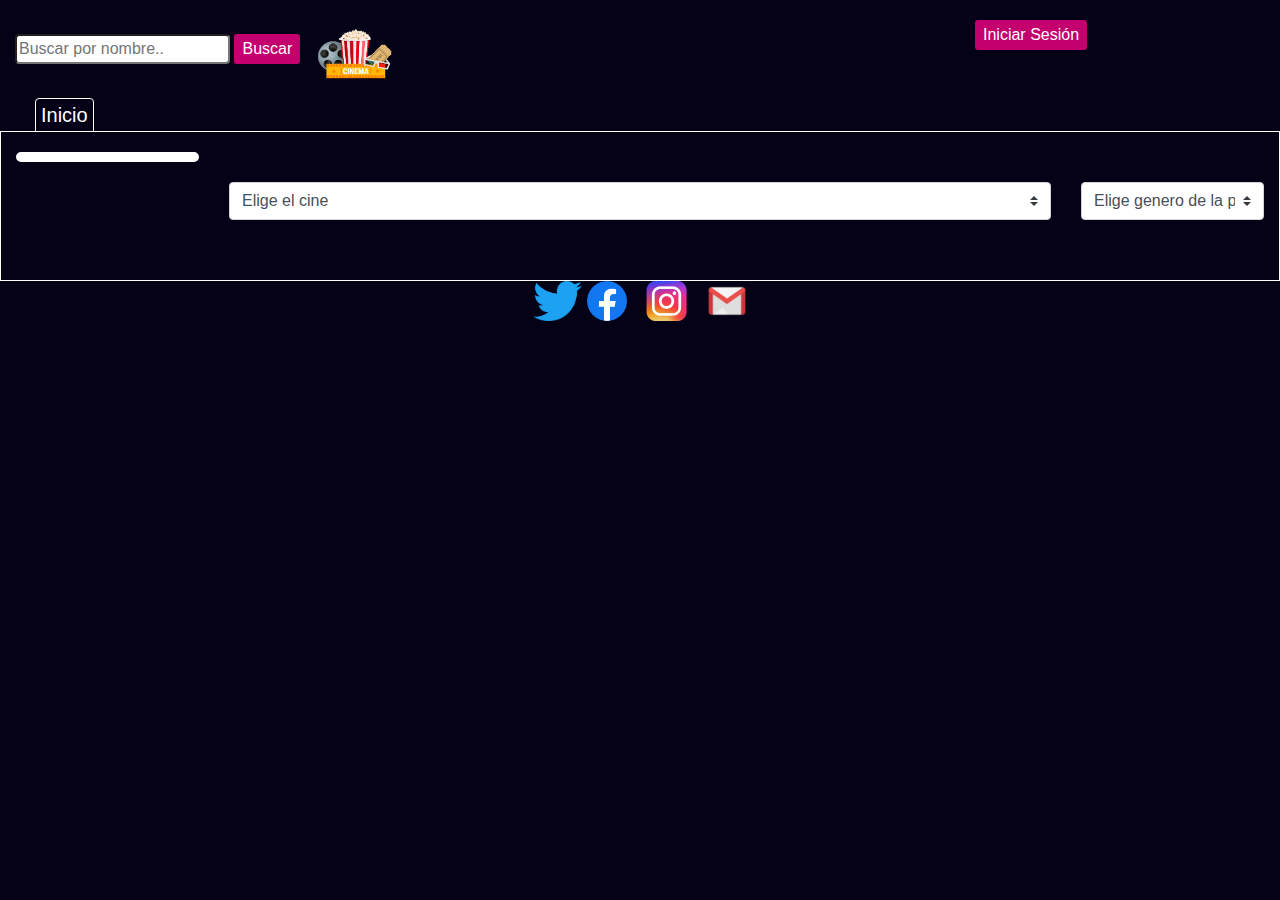
<file: index.html>
<!DOCTYPE html>
<html>

<head>
	<meta charset="UTF-8">
	<meta http-equiv=”Content-Type” content=”text/html; charset=UTF-8″ />
	<meta name="viewport" content="width=device-width, initial-scale=1.0">
	<meta http-equiv="X-UA-Compatible" content="ie=edge">
	<meta charset="ISO-8859-1">
	<link rel="stylesheet" href="https://stackpath.bootstrapcdn.com/bootstrap/4.3.1/css/bootstrap.min.css" integrity="sha384-ggOyR0iXCbMQv3Xipma34MD+dH/1fQ784/j6cY/iJTQUOhcWr7x9JvoRxT2MZw1T" crossorigin="anonymous">
	<link rel="stylesheet" href="view/css/estilos.css">
	<title>Inicio</title>
</head>

<body>

	<div class="container-fluid">
		<div class="row" id="header">
			<div class="col-9" id="divBuscador">
				<div id="buscador">
					<input type="text" placeholder="Buscar por nombre.." id="busqueda">
					<button id="buscar"><a href="#peliculas">Buscar</a></button>
					<img src="view/img/logo.png">
				</div>
			</div>
			<div class="col-3" id="divIniciarSesion">
				<button id="loginButton" data-toggle="modal" data-target="#login">Iniciar Sesión</button>
				<div class="modal fade" id="login" tabindex="-1" role="dialog" aria-labelledby="exampleModalLabel" aria-hidden="true">
  					<div class="modal-dialog" role="document">
    					<div class="modal-content">
      						<div class="modal-header">
        						<h4 class="modal-title" id="exampleModalLabel">Login</h5>
        						<button type="button" class="close" data-dismiss="modal" aria-label="Close">
          							<span aria-hidden="true">&times;</span>
        						</button>
      						</div>
      						<div class="modal-body">
      							
      								<h3>Usuario</h3>
									<input type="text" class="form-control" name="usuario" id="usuario" placeholder="El nombre de usuario.." required>
									<h3>Contraseña</h3>
									<input type="password" class="form-control" name="contrasenia" id="contrasenia" placeholder="La contraseña.." required>
									<br>								
      						</div>
      						<div class="modal-footer">
        						<button value="Iniciar Sesión" id="iniciarSesion">Iniciar Sesión</button>
      						</div>
    					</div>
  					</div>
				</div>
			</div>
			<div class="col">
				<div id="indices">
					<a href="index.html">Inicio</a>
				</div>
			</div>
		</div>
		<div class="row" id="content">
			<div class="col">
				<div class="carousel slide" data-ride="carousel" id="divEstrenos">
  					<div class="carousel-inner"  id="estrenos">
    					
				
  					</div>
				</div>
			</div>
			
			<div class="col-md-8">
				<div id="divCines">
					<select class="custom-select" id="listaCines">
    					<option selected>Elige el cine</option>
  					</select>
				</div>
				<div id="divSesiones">
					<table class="table-light text-center mx-auto" id="sesiones">
  						
					</table>
					<div id="aviso">
					
					</div>
				</div>
				<div id="divPeliculas">
					<div class="row" id="peliculas">
						
					</div>
				</div>
			</div>
			<div class="col-md">
				<select class="custom-select" id="listaGeneros">
   					<option selected>Elige genero de la pelicula</option>
  				</select>
			</div>
		</div>
		<div id="footer">
			<a href="https://twitter.com"><img src="view/img/twitter.png"></a>
			<a href="https://www.facebook.com"><img src="view/img/facebook.png"></a>
			<a href="https://www.instagram.com"><img src="view/img/instagram.png"></a>
			<a href="https://www.google.com"><img src="view/img/gmail.png"></a>
		</div>
	</div>
	
	<script src="https://code.jquery.com/jquery-3.4.1.slim.min.js" integrity="sha384-J6qa4849blE2+poT4WnyKhv5vZF5SrPo0iEjwBvKU7imGFAV0wwj1yYfoRSJoZ+n" crossorigin="anonymous"></script>
	<script src="https://cdn.jsdelivr.net/npm/popper.js@1.16.0/dist/umd/popper.min.js" integrity="sha384-Q6E9RHvbIyZFJoft+2mJbHaEWldlvI9IOYy5n3zV9zzTtmI3UksdQRVvoxMfooAo" crossorigin="anonymous"></script>
	<script src="https://stackpath.bootstrapcdn.com/bootstrap/4.4.1/js/bootstrap.min.js" integrity="sha384-wfSDF2E50Y2D1uUdj0O3uMBJnjuUD4Ih7YwaYd1iqfktj0Uod8GCExl3Og8ifwB6" crossorigin="anonymous"></script>
	<script src="https://ajax.googleapis.com/ajax/libs/jquery/3.3.1/jquery.min.js"></script>
	<script src="view/js/index.js"></script>
</body>
</html>
</file>
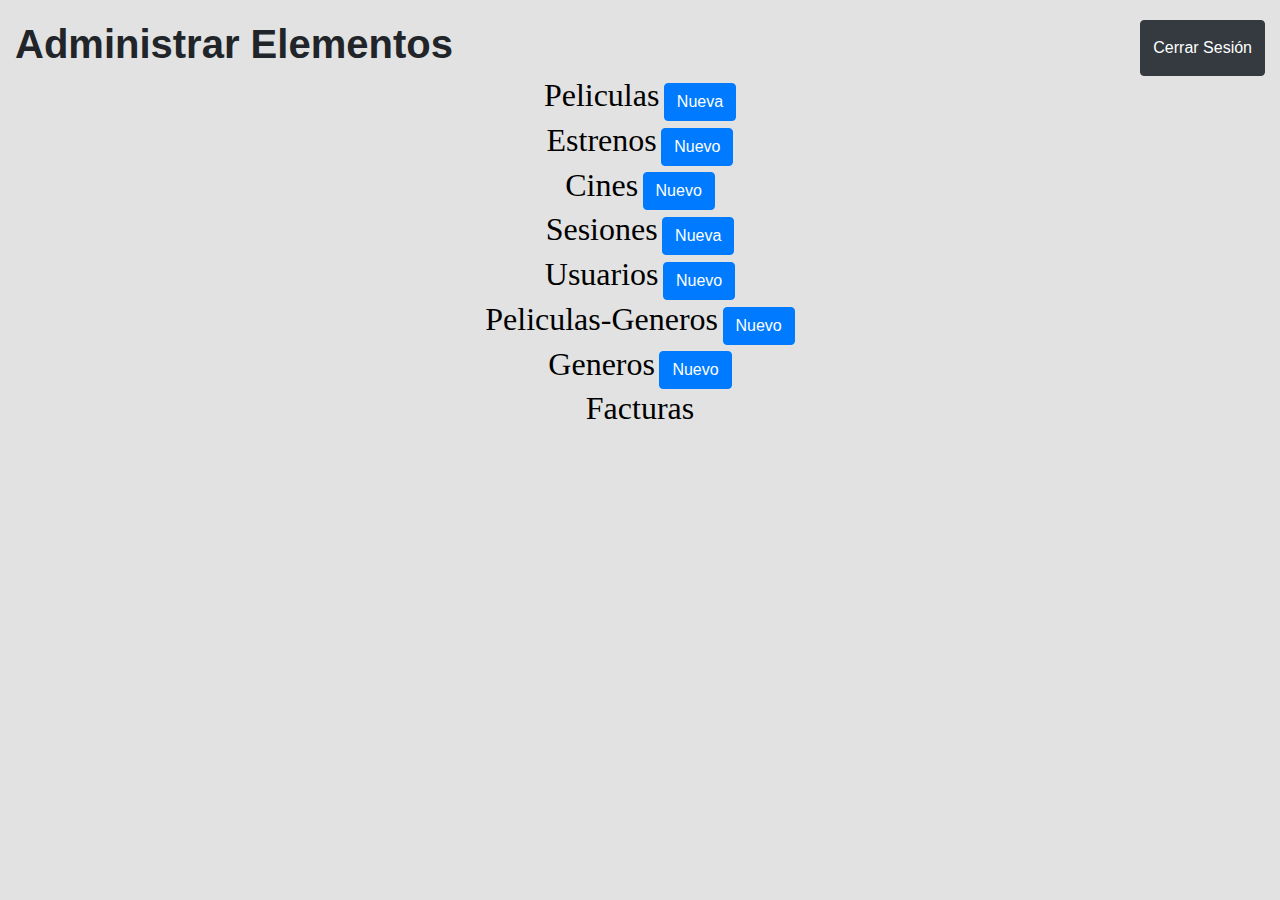
<file: view/vAdmin.html>
<!DOCTYPE html>
<html>
<head>
<meta charset="UTF-8">
	<meta http-equiv=”Content-Type” content=”text/html; charset=UTF-8″ />
	<meta name="viewport" content="width=device-width, initial-scale=1.0">
	<meta http-equiv="X-UA-Compatible" content="ie=edge">
	<meta charset="ISO-8859-1">
	<link rel="stylesheet" href="https://stackpath.bootstrapcdn.com/bootstrap/4.3.1/css/bootstrap.min.css" integrity="sha384-ggOyR0iXCbMQv3Xipma34MD+dH/1fQ784/j6cY/iJTQUOhcWr7x9JvoRxT2MZw1T" crossorigin="anonymous">
	<link rel="stylesheet" href="css/estilos.css">
	<title>Panel Admin</title>
</head>
<body id="vAdmin">
	<div class="container-fluid">
		<div class="header" id="headerAdmin">
			<h1>Administrar Elementos</h1>
			<button class="btn btn-dark" id="cerrarSesion"><a>Cerrar Sesión</a></button>
		</div>
		<div id="administrar">
			<div>
				<a href="#divAdminPeliculas">
					<h2 id="adminPeliculas">Peliculas</h2>
				</a>
				<button class="btn btn-primary" id="insertarPelicula"><a class="text-white" href="#divAdminPeliculas">Nueva</a></button>
			</div>
			<div>
				<a href="#divAdminEstrenos">
					<h2 id="adminEstrenos">Estrenos</h2>
				</a>
				<button class="btn btn-primary" id="insertarEstreno"><a class="text-white" href="#divAdminEstrenos">Nuevo</a></button>
			</div>
			<div>
				<a href="#divAdminCines">
					<h2 id="adminCines">Cines</h2>
				</a>
				<button class="btn btn-primary" id="insertarCine"><a class="text-white" href="#divAdminCines">Nuevo</a></button>
			</div>
			<div>
				<a href="#divAdminSesiones">
					<h2 id="adminSesiones">Sesiones</h2>
				</a>
				<button class="btn btn-primary" id="insertarSesion"><a class="text-white" href="#divAdminSesiones">Nueva</a></button>
			</div>
			<div>
				<a href="#divAdminUsuarios">
					<h2 id="adminUsuarios">Usuarios</h2>
				</a>
				<button class="btn btn-primary" id="insertarUsuario"><a class="text-white" href="#divAdminUsuarios">Nuevo</a></button>
			</div>
			<div>
				<a href="#divAdminPeliculasGeneros">
					<h2 id="adminPeliculasGeneros">Peliculas-Generos</h2>
				</a>
				<button class="btn btn-primary" id="insertarPeliculaGenero"><a class="text-white" href="#divAdminPeliculasGeneros">Nuevo</a></button>
			</div>
			<div>
				<a href="#divAdminGeneros">
					<h2 id="adminGeneros">Generos</h2>
				</a>
				<button class="btn btn-primary" id="insertarGenero"><a class="text-white" href="#divAdminGeneros">Nuevo</a></button>
			</div>
			<div>
				<a href="#divAdminFacturas">
					<h2 id="adminFacturas">Facturas</h2>
				</a>
			</div>
			
			<div id="divAdminPeliculas">
				<table class="table mx-auto" id="listaPeliculasAdmin">
				
				</table>
			</div>
			<div id="divAdminEstrenos">
				<table class="table mx-auto" id="listaEstrenosAdmin">
				
				</table>
			</div>
			<div id="divAdminCines">
				<table class="table mx-auto" id="listaCinesAdmin">
				
				</table>
			</div>
			<div id="divAdminSesiones">
				<table class="table mx-auto" id="listaSesionesAdmin">
				
				</table>
			</div>
			<div id="divAdminUsuarios">
				<table class="table mx-auto" id="listaUsuariosAdmin">
					
				</table>
			</div>
			<div id="divAdminPeliculasGeneros">
				<table class="table mx-auto" id="listaPeliculasGenerosAdmin">
					
				</table>
			</div>
			<div id="divAdminGeneros">
				<table class="table mx-auto" id="listaGenerosAdmin">
					
				</table>
			</div>
			<div id="divAdminFacturas">
				<table class="table mx-auto" id="listaFacturasAdmin">
					
				</table>
			</div>
		</div>
	</div>
	
	<script src="https://code.jquery.com/jquery-3.4.1.slim.min.js" integrity="sha384-J6qa4849blE2+poT4WnyKhv5vZF5SrPo0iEjwBvKU7imGFAV0wwj1yYfoRSJoZ+n" crossorigin="anonymous"></script>
	<script src="https://cdn.jsdelivr.net/npm/popper.js@1.16.0/dist/umd/popper.min.js" integrity="sha384-Q6E9RHvbIyZFJoft+2mJbHaEWldlvI9IOYy5n3zV9zzTtmI3UksdQRVvoxMfooAo" crossorigin="anonymous"></script>
	<script src="https://stackpath.bootstrapcdn.com/bootstrap/4.4.1/js/bootstrap.min.js" integrity="sha384-wfSDF2E50Y2D1uUdj0O3uMBJnjuUD4Ih7YwaYd1iqfktj0Uod8GCExl3Og8ifwB6" crossorigin="anonymous"></script>
	<script src="https://ajax.googleapis.com/ajax/libs/jquery/3.3.1/jquery.min.js"></script>
	<script src="js/vAdmin.js"></script>
</body>
</html>
</file>
<file: view/css/estilos.css>
body{
	background-color:#050116;

}

#header img{
	height:100px;
	width:100px;
}
#buscador a{
	text-decoration:none;
	color:white;
}

#indices{
	font-size:20px;
	font-family:sans-serif;
}

#indices a{
	text-decoration:none;
	margin-left:20px;
	padding:5px;
	border-radius:4px 4px 0px 0px;
	color:white;
	border:1px solid white;
}

#buscador input{
	border-radius:4px;
}

button{
	color:white;
	background-color:#C3006E;
	border:2px solid #C3006E;
	border-radius:3px;
}

#loginButton{
	margin-top:20px;
}

#iniciarSesion{
	color:white;
	background-color:#C3006E;
	border:2px solid #C3006E;
	border-radius:3px;
}

#estrenos h5{
	color:white;
	text-align:center;
	position:relative;
	background-color:#FF980F;
}

#content{
	margin-top:1px;
	border:1px solid white;
}

#content select{
	margin-top:50px;
}

#divEstrenos{
	border:5px solid white;
	border-radius:5px;
	margin:20px 0px 20px 0px;
}

#divCines{
	text-align:center;
}

#divSesiones{
	margin: 20px 0px 20px 0px;
	overflow:hidden;
}

#aviso{
	margin-top:20px;
}

#footer{
	text-align:center;
}

#footer img{
	height:40px;
}

/*vButacas.html*/

#content h5{
	color:white;
	font-family:sans-serif;
}

#butacas td{
	background-color:white;
	border:1px solid #8D2F5D;
	font-size:20px;
}

#butacas td:hover{
	cursor:pointer;
}

.ocupado{
	background-color:#FF5B5B !important;
}

.ocupar{
	color:white;
	background-color:#C3006E !important;
	transition:0.5s;
}

.modal-content{
	background-color:#ebe8ff;
}

.modal-header h4{
	font-family:fantasy;
}

.modal-body p{
	font-weight:bolder;
	font-family:Arial, Helvetica, sans-serif;
}

#comprarEntradas{
	background-color:#FF7A00;
	color:white;
	border:2px solid #FF7A00;
}

/*vButacas.html*/

/*vAdmin.html*/

#vAdmin{
	background-color:#E2E2E2;
}

#headerAdmin{
	margin-top:20px;
	display:flex;
	justify-content:space-between;
}

#headerAdmin h1{
	font-family:arial;
	font-weight:bold;
}

#administrar {
	text-align:center;
}

#administrar h2 {
	font-family:fantasy;
	display:inline;
}

#administrar h2:hover {
	cursor:pointer;
}

#administrar h2{
	display:inline;
}

#administrar > div > a{
	text-decoration:none !important;
	color:black;
}

#administrar > div > button > a{
	text-decoration:none !important;
}

#administrar .indiceElemento{
	font-weight:bold;
}

/*vAdmin.html*/

/*Media querys*/

@media(max-width:800px){
	#divBuscador{
		margin-top:20px;
	}
}

@media(max-width:800px){
	#estrenos img{
		height:500px !important;
	}
	
	#listaGeneros{
		margin-bottom:20px;
	}
}

@media(max-width:1000px){
	#divTrailer iframe{
		width:100%;
	}
	
	#divButacas table{
		width:100%;
	}
	
	#continuarCompra{
		margin-bottom:20px;
	}
}

/*Media querys*/

}
</file>
